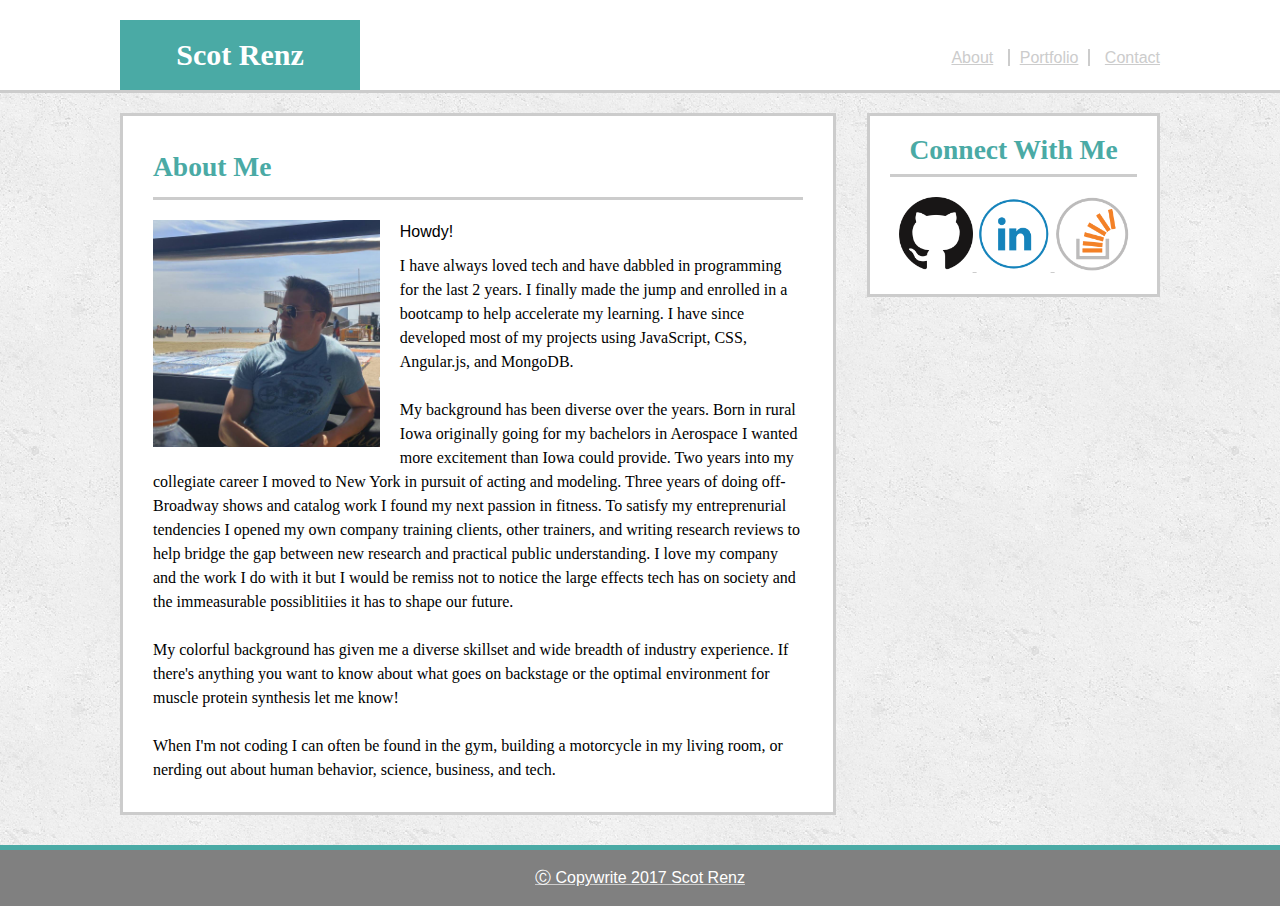
<file: index.html>
<!DOCTYPE html>
<html lang="en">
<head>

    <meta name="viewport" content="width=device-width, initial-scale=1.0">

    <title>Scot Renz Portfolio</title>
    <link rel="stylesheet" type="text/css" href="assets/css/reset.css">
    <link rel="stylesheet" type="text/css" href="assets/css/style.css">
</head>
<body>
    <!--Header-->
    <div class="head">
        <div>
            <h1>Scot Renz</h1>
        </div>
        <!--Navigation Bar-->
        <div class="nav-buttons">
            <ul>
                <li id="nav-about"><a href="index.html">About</a></li>
                <li id="nav-portfolio"><a href="portfolio.html">Portfolio</a></li>
                <li id="nav-contact"><a href="contact.html">Contact</a></li>
            </ul>
        </div>
    </div>
    <!--Main Content-->
    <div class="main-content">
        <div class="left-content">
            <h2>About Me</h2>
            <!--Profile Picture-->
            <div>
                <img id="pic-of-me" src="assets/images/barcelonabeach.jpg" alt="Suck It">
            </div>
            <!--Bio Section-->
            <div id="bio-section">
                <h3>Howdy!</h3>
                <p>I have always loved tech and have dabbled in programming for the last 2 years. I finally made the jump and enrolled in a bootcamp to help accelerate my learning. I have since developed most of my projects using JavaScript, CSS, Angular.js, and MongoDB. </p>
                <br>
                <p>My background has been diverse over the years. Born in rural Iowa originally going for my bachelors in Aerospace I wanted more excitement than Iowa could provide. Two years into my collegiate career I moved to New York in pursuit of acting and modeling. Three years of doing off-Broadway shows and catalog work I found my next passion in fitness. To satisfy my entreprenurial tendencies I opened my own company training clients, other trainers, and writing research reviews to help bridge the gap between new research and practical public understanding. I love my company and the work I do with it but I would be remiss not to notice the large effects tech has on society and the immeasurable possiblitiies it has to shape our future.</p>
                <br>
                <p>My colorful background has given me a diverse skillset and wide breadth of industry experience. If there's anything you want to know about what goes on backstage or the optimal environment for muscle protein synthesis let me know!</p>
                <br>
                <p>When I'm not coding I can often be found in the gym, building a motorcycle in my living room, or nerding out about human behavior, science, business, and tech.</p>
            </div>
        </div>
        <!--Connect Buttons-->
        <div class="social">
            <h2>Connect With Me</h2>
            <a href="https://github.com/scotrenz" target="_blank">
			<img class="social-button" src="assets/images/github-.png" alt="github">
			</a>
            <a href="https://www.linkedin.com/in/scot-renz-84113653/" target="_blank">
			<img class="social-button" src="assets/images/linkedin-.png" alt="linkedin">
			</a>
            <a href="https://stackoverflow.com/users/8324079/scot-renz?tab=profile" target="_blank">
			<img class="social-button" src="assets/images/stackoverflow-.png" alt="stackoverflow">
		</div>
	</div>

	<!--Copywrite-->
	<div class="footer">
	<p>&#9400; Copywrite 2017 Scot Renz</p>
	</div>
</body>
</html>
</file>
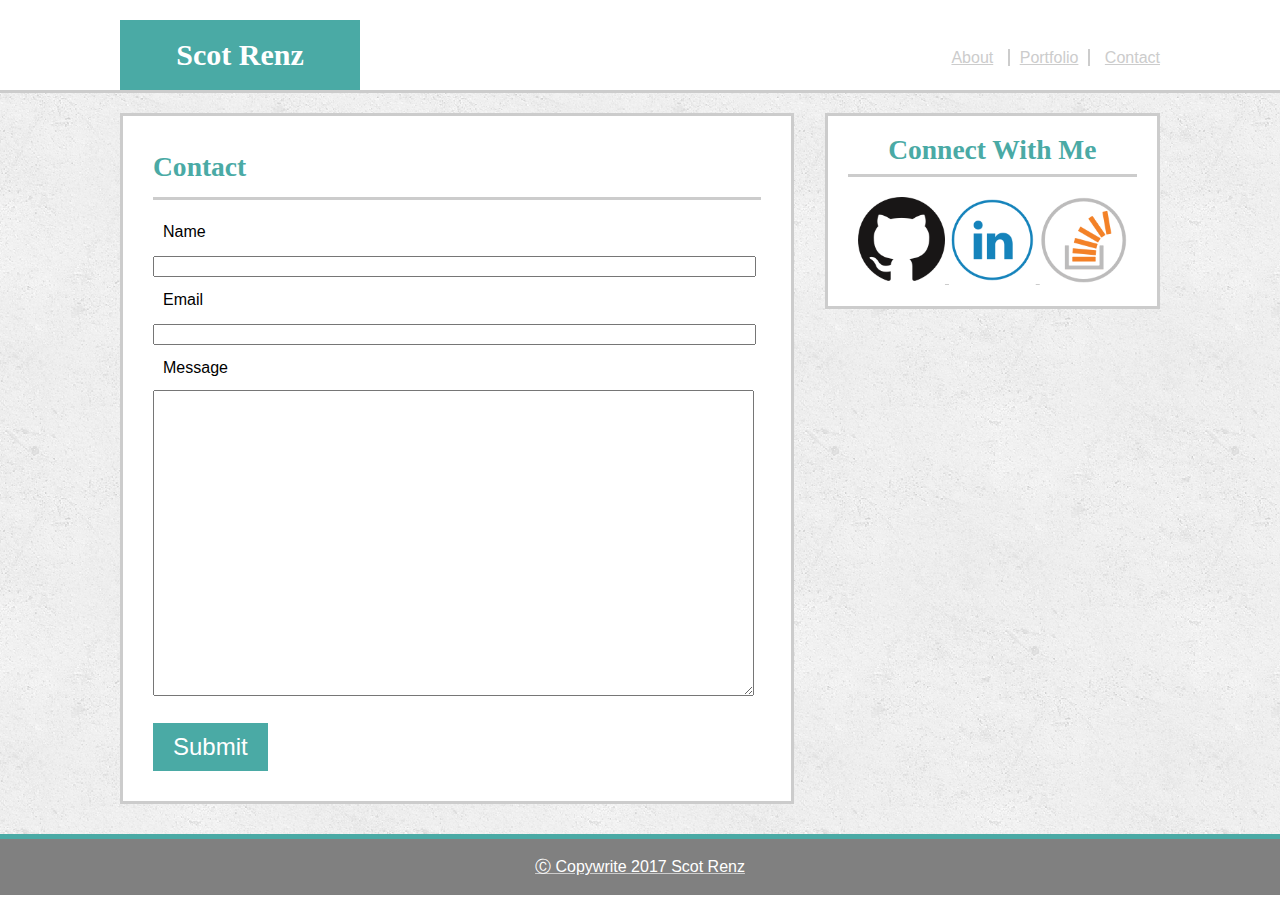
<file: contact.html>
<!DOCTYPE html>
<html lang="en">
<head>

	<meta name="viewport" content="width=device-width, initial-scale=1.0">
	
	<title>Scot Renz Portfolio</title>
	<link rel="stylesheet" type="text/css" href="assets/css/reset.css">
	<link rel="stylesheet" type="text/css" href="assets/css/style.css">
</head>
<body>

	<!--Header-->
	<div class="head">
		<div>
			<h1>Scot Renz</h1>
		</div>

		<!--Navigation Bar-->
		<div class="nav-buttons">
		<ul>
			<li id="nav-about"><a href="index.html">About</a></li>
			<li id="nav-portfolio"><a href="portfolio.html">Portfolio</a></li>
			<li id="nav-contact"><a href="contact.html">Contact</a></li>
		</ul>
		</div>
	</div>

		<div class="main-content">
			<!--Contact Form-->
			<div class="left-content">
				<h2>Contact</h2>
			
				<h3>Name</h3>
				<input type="text" name="name">
			
				<h3>Email</h3>
				<input type="text" name="email">
			
				<h3>Message</h3>
				<textarea rows="20" cols="102%"></textarea>
				<br>
				<button>Submit</button>
			</div>

		<!--Connect Buttons-->
		<div class="social">
			<h2>Connect With Me</h2>
			<a href="https://github.com/scotrenz" target="_blank">
			<img class="social-button" src="assets/images/github-.png" alt="github">
			</a>
			<a href="https://www.linkedin.com/in/scot-renz-84113653/" target="_blank">
			<img class="social-button" src="assets/images/linkedin-.png" alt="linkedin">
			</a>
			<a href="https://stackoverflow.com/users/8324079/scot-renz?tab=profile" target="_blank">
			<img class="social-button" src="assets/images/stackoverflow-.png" alt="stackoverflow">
		</div>
	</div>
		<!--Copywrite-->
	<div class="footer">
	<p>&#9400; Copywrite 2017 Scot Renz</p>
	</div>

</body>
</html>
</file>
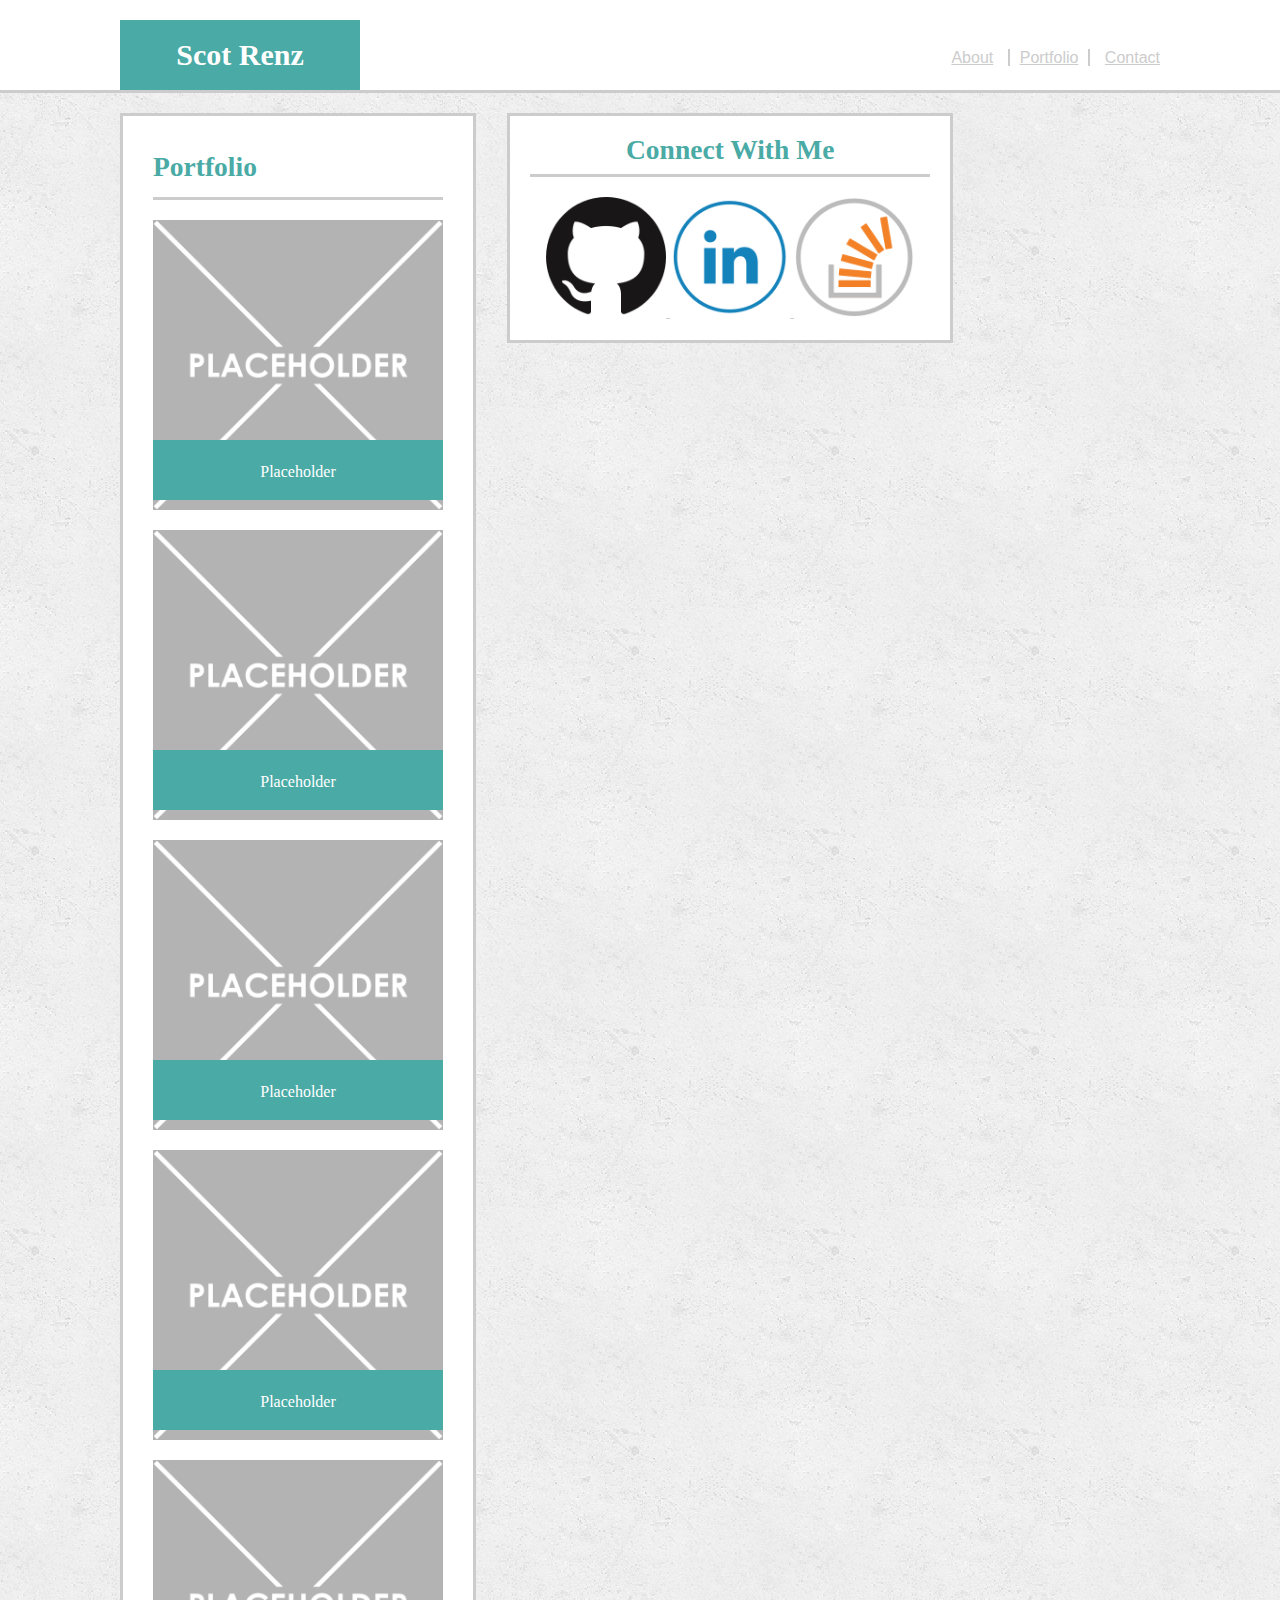
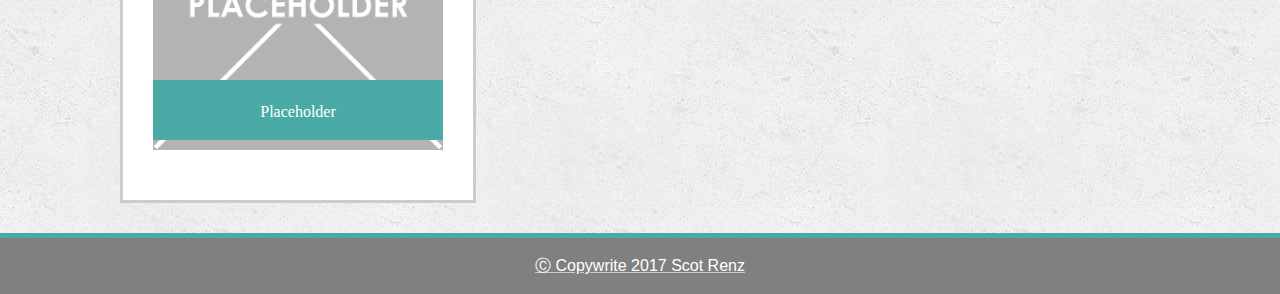
<file: portfolio.html>
<!DOCTYPE html>
<html lang="en">
<head>

    <meta name="viewport" content="width=device-width, initial-scale=1.0">

    <title>Scot Renz Portfolio</title>
    <link rel="stylesheet" type="text/css" href="assets/css/reset.css">
    <link rel="stylesheet" type="text/css" href="assets/css/style.css">
</head>
<body>
    <!--Header-->
    <div class="head">
        <div>
            <h1> Scot Renz</h1>
        </div>
        <!--Navigation Bar-->
        <div class="nav-buttons">
            <ul>
                <li id="nav-about"><a href="index.html">About</a></li>
                <li id="nav-portfolio"><a href="portfolio.html">Portfolio</a></li>
                <li id="nav-contact"><a href="contact.html">Contact</a></li>
            </ul>
        </div>
    </div>
    <!--Portfolio Box-->
    <div class="main-content">
        <div class="left-content">
            <!--Portfolio Box Header-->
            <div>
                <h2>Portfolio</h2>
            </div>
            <!--Portfolio Content-->
            <div class="portfolio-items">
                <!--Portfolio Item 1-->
                <div id="item1">
                    <div class="banner">Placeholder</div>
                </div>
                <!--Portfolio Item 2-->
                <div id="item2">
                    <div class="banner">Placeholder</div>
                </div>
                <!--Portfolio Item 3-->
                <div id="item3">
                    <div class="banner">Placeholder</div>
                </div>
                <!--Portfolio Item 4-->
                <div id="item4">
                    <div class="banner">Placeholder</div>
                </div>
                <!--Portfolio Item 5-->
                <div id="item5">
                    <div class="banner">Placeholder</div>
                </div>
            </div>
        </div>
        <!--Connect Buttons-->
        <div class="social">
            <h2>Connect With Me</h2>
            <a href="https://github.com/scotrenz" target="_blank">
			<img class="social-button" src="assets/images/github-.png" alt="github">
			</a>
            <a href="https://www.linkedin.com/in/scot-renz-84113653/" target="_blank">
			<img class="social-button" src="assets/images/linkedin-.png" alt="linkedin">
			</a>
            <a href="https://stackoverflow.com/users/8324079/scot-renz?tab=profile" target="_blank">
			<img class="social-button" src="assets/images/stackoverflow-.png" alt="stackoverflow">
		</div>
	</div>

	<!--Copywrite-->
	<div class="footer">
	<p>&#9400; Copywrite 2017 Scot Renz</p>
	</div>
</body>
</html>
</file>
<file: assets/css/style.css>
/* Header name*/

    .head {
        border-bottom: solid;
        border-color: #cccccc;
        width: 100%;
        margin-top: 20px;
    }

    .head:after {
        clear: both;
        content: "";
        display: table;
    }
    /* Name Tag */

    h1 {
        background: #4aaaa5;
        color: white;
        font-family: "Georgia", Times, serif;
        font-size: 30px;
        font-weight: 900;
        float: left;
        margin-bottom: 0px;
        margin-left: 120px;
        padding: 20px;
        width: 200px;
        text-align: center;
    }
    /* Navigation */

    a {
        color: #cccccc;
    }

    .nav-buttons {
        float: right;
        font-family: sans-serif;
        margin-right: 120px;
        margin-top: 30px;
    }

    #nav-about {
        display: inline;
        margin-right: 10px;
        padding: 0px;
        text-decoration: none;
    }

    #nav-portfolio {
        display: inline;
        margin: 0px;
        padding: 0px;
        border-right: solid;
        border-left: solid;
        border-width: 2px;
        border-color: #cccccc;
        padding-left: 10px;
        padding-right: 10px;
    }

    #nav-contact {
        display: inline;
        margin-left: 10px;
        padding: 0px;
    }
    /* Main Format */

    .main-content {
        background-image: url("../images/concrete_seamless.png");
        padding-left: 120px;
        padding-right: 120px;
        padding-top: 20px;
        padding-bottom: 30px;
        display: flex;
        flex-direction: row;
    }

    .left-content {
        max-width: 650px;
        width: auto;
        border: solid;
        border-color: #cccccc;
        background-color: white;
        padding: 30px;
        line-height: 1.5;
        font-weight: 500;
    }

    .social {
        border: solid;
        border-color: #cccccc;
        background-color: white;
        width: 400px;
        height: 20%;
        margin-left: 3%;
        padding: 20px;
        text-align: center;
    }

    .social-button {
        height: 30%;
        width: 30%;
    }


    h2 {
        color: #4aaaa5;
        border-bottom: solid;
        border-color: #cccccc;
        padding-bottom: 10px;
        font-size: calc(16px + .9vw);
        font-family: "Georgia", Times, serif;
        font-weight: 900;
        margin-bottom: 20px;
    }
    /* About Content */

    #pic-of-me {
        width: calc(150px + 6vw);
        height: auto;
        float: left;
        margin-right: 20px;
        margin-bottom: 10px;
    }

    p {
        font-size: 16px;
    }
    /* Portfolio Content */

    .portfolio-items {
        display: flex;
        flex-wrap: wrap;
        justify-content: space-between;
    }

    .banner {
        background-color: #4aaaa5;
        color: white;
        position: relative;
        top: 220px;
        width: 100%;
        height: 40px;
        text-align: center;
        padding-top: 20px;
    }

    #item1 {
        width: 290px;
        height: 290px;
        background-image: url("../images/placeholder.png");
        background-size: cover;
        margin-bottom: 20px;
    }

    #item2 {
        width: 290px;
        height: 290px;
        background-image: url("../images/placeholder.png");
        background-size: cover;
        margin-bottom: 20px;
    }

    #item3 {
        width: 290px;
        height: 290px;
        background-image: url("../images/placeholder.png");
        background-size: cover;
        margin-bottom: 20px;
    }

    #item4 {
        width: 290px;
        height: 290px;
        background-image: url("../images/placeholder.png");
        background-size: cover;
        margin-bottom: 20px;
    }

    #item5 {
        width: 290px;
        height: 290px;
        background-image: url("../images/placeholder.png");
        background-size: cover;
        margin-bottom: 20px;
    }
    /* Contact Content */

    h3 {
        font-family: sans-serif;
        margin: 10px;
    }

    button {
        background-color: #4aaaa5;
        color: white;
        border: none;
        font-size: 24px;
        margin-top: 20px;
        padding-left: 20px;
        padding-right: 20px;
        padding-top: 10px;
        padding-bottom: 10px;
    }

    input {
        width: 98%;
    }

    textarea {
        width: 98%;
    }
    /*Footer*/

    .footer {
        text-align: center;
        background-color: #808080;
        color: white;
        border-top: solid;
        border-color: #4aaaa5;
        border-width: 5px;
        font-size: 12px;
        font-family: sans-serif;
        padding: 20px;
    }

    @media only screen and (max-width: 1320px) {
        .portfolio-items {
            display: block;
        }
    }

    @media only screen and (max-width: 980px) {
        #pic-of-me {
            width: 100%;
        }
        .portfolio-items {
            display: initial;
        }
    }

    @media only screen and (max-width: 768px) {
        h1 {
            margin-left: 20px;
        }
        .main-content {
            display: flex;
            flex-direction: column;
            padding-left: 20px;
            padding-right: 20px;
        }
        .left-content {
            width: auto;
        }
        #pic-of-me {
            width: 40%;
        }
        .social {
            width: auto;
            margin-top: 3%;
            margin-left: 0px;
            text-align: left;
        }
        .social-button {
            width: 10%;
            height: 10%;
        }
        .portfolio-items {
            display: flex;
        }
    }

    @media only screen and (max-width: 640px) {
        h1 {
            width: 100%;
            margin: 0px;
            float: none;
            padding: 0px;
            padding-top: 20px;
            padding-bottom: 20px;
        }
        .nav-buttons {
            float: none;
            text-align: center;
            margin-right: 0px;
            margin-top: 15px;
            margin-bottom: 15px;
        }
        #nav-about {
            padding-right: 10%;
        }
        #nav-portfolio {
            padding-right: 10%;
            padding-left: 10%;
        }
        #nav-contact {
            padding-left: 10%;
        }
        #pic-of-me {
            width: 100%;
        }
        .portfolio-items {
            display: initial;
        }
        #item1,
        #item2,
        #item3,
        #item4,
        #item5 {
            width: 533px;
            height: 533px;
        }
        .banner {
            top: 400px;
            height: 70px;
            padding-top: 35px;
            font-size: 25px;
        }
    }
</file>
